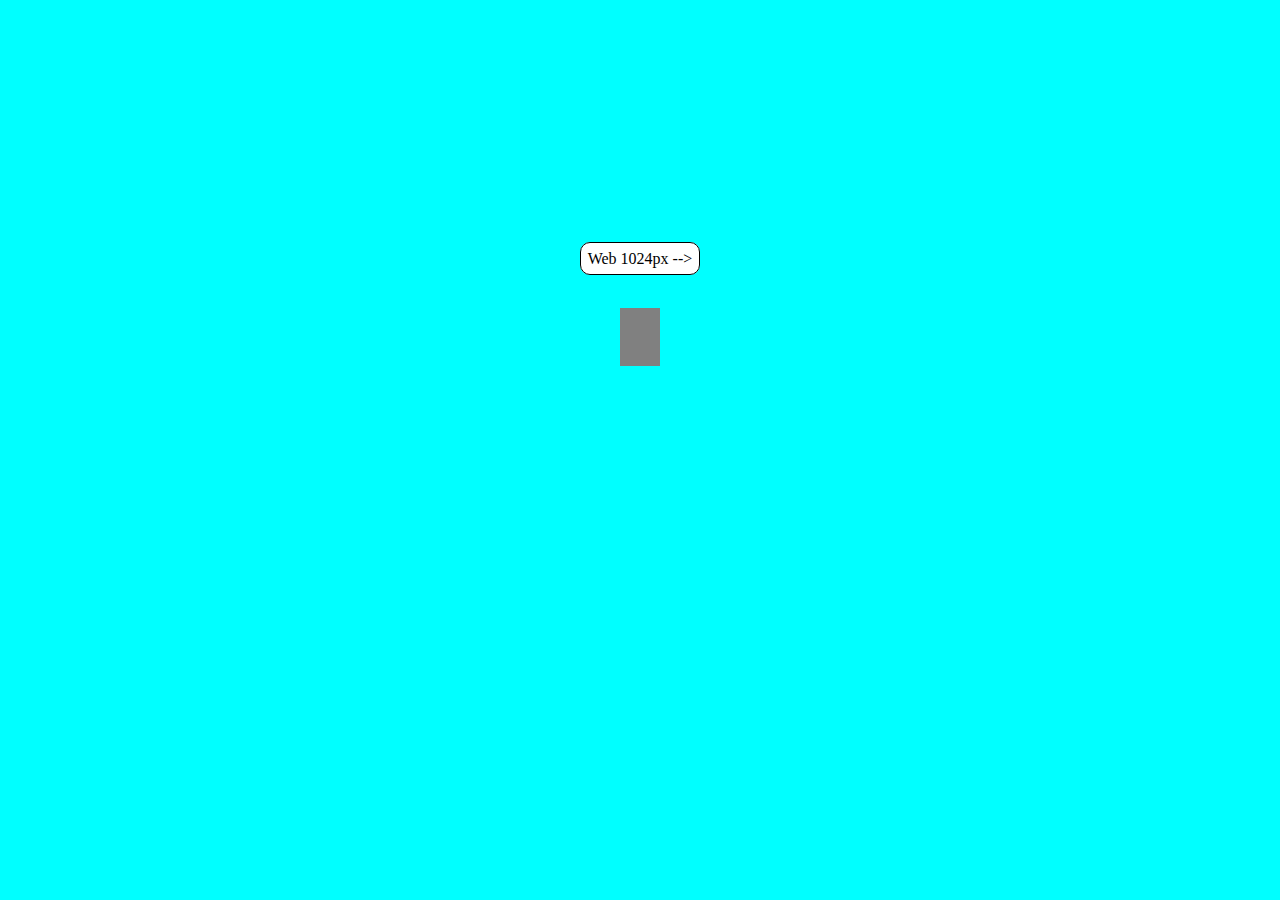
<file: assign 2/index.html>
<!DOCTYPE html>
<html lang="en">
<head>
    <meta charset="UTF-8">
    <meta http-equiv="X-UA-Compatible" content="IE=edge">
    <meta name="viewport" content="width=device-width, initial-scale=1.0">
    <title>Media</title>
    <link rel="stylesheet" href="style.css">
</head>
<body>
    <div id="div1">

    </div>
    <div id="div2">

    </div>
</body>
</html>
</file>
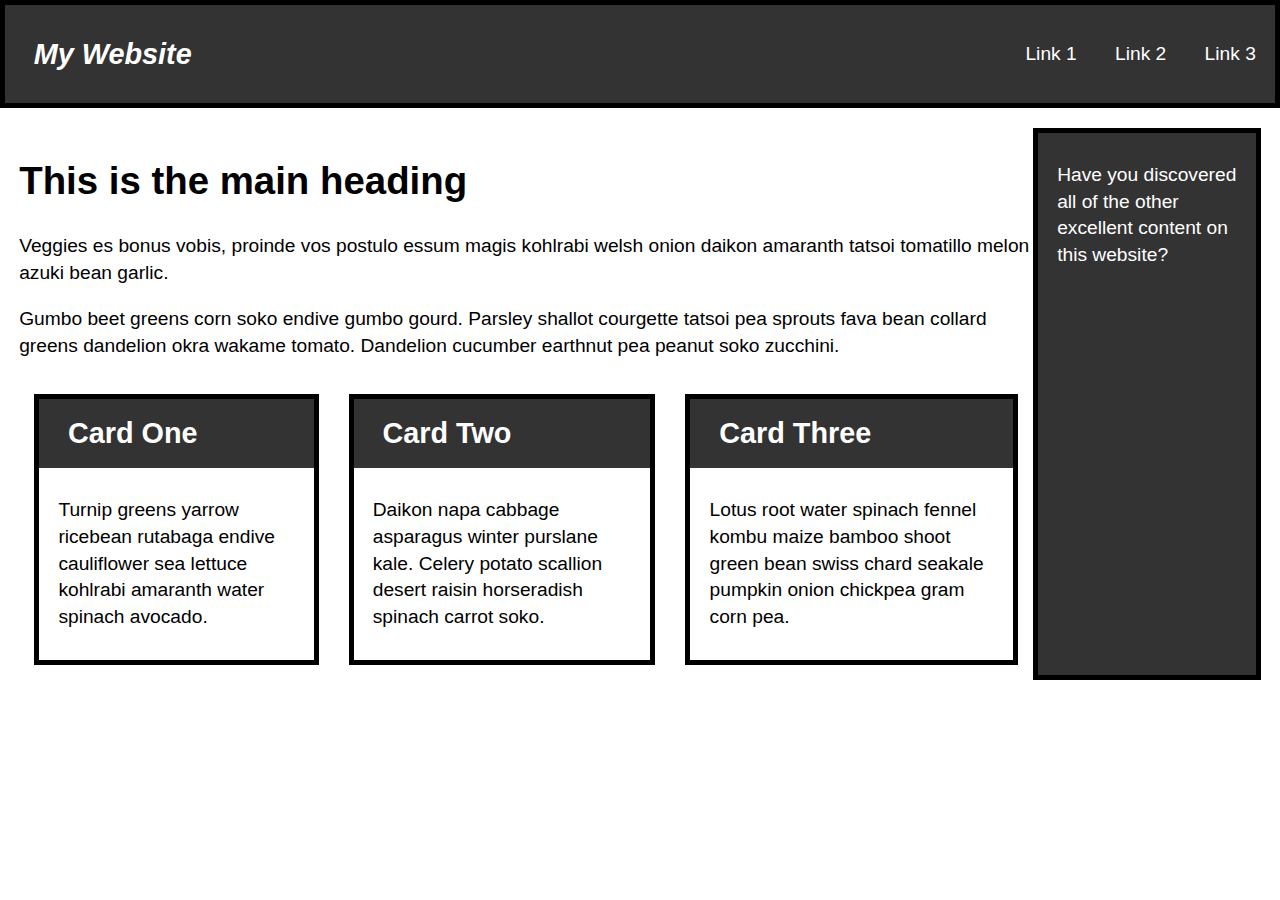
<file: assign 3/index.html>
<!DOCTYPE html>
<html lang="en">

<head>
  <meta charset="utf-8" />
  <title>Responsive Web Design Task: Task</title>
  <link rel="stylesheet" href="style.css" />

  <meta name="viewport" content="width=device-width, initial-scale=1">
</head>

<body>
  <header>
    <div class="title">My Website</div>
    <nav>
      <ul>
        <li>
          <a href="">Link 1</a>
        </li>
        <li>
          <a href="">Link 2</a>
        </li>
        <li>
          <a href="">Link 3</a>
        </li>
      </ul>
    </nav>

  </header>

  <main>
    <article>
      <h1>This is the main heading</h1>
      <p>Veggies es bonus vobis, proinde vos postulo essum magis kohlrabi welsh onion daikon amaranth tatsoi tomatillo
        melon azuki bean garlic.</p>

      <p>Gumbo beet greens corn soko endive gumbo gourd. Parsley shallot courgette tatsoi pea sprouts fava bean collard
        greens dandelion okra wakame tomato. Dandelion cucumber earthnut pea peanut soko zucchini.</p>

      <ul class="cards">
        <li>
          <h2>Card One</h2>
          <div class="inner">
            <p>Turnip greens yarrow ricebean rutabaga endive cauliflower sea lettuce kohlrabi amaranth water spinach
              avocado.</p>
          </div>
        </li>
        <li>
          <h2>Card Two</h2>
          <div class="inner">
            <p>Daikon napa cabbage asparagus winter purslane kale. Celery potato scallion desert raisin horseradish
              spinach carrot soko.</p>
          </div>
        </li>
        <li>
          <h2>Card Three</h2>
          <div class="inner">
            <p>Lotus root water spinach fennel kombu maize bamboo shoot green bean swiss chard seakale pumpkin onion
              chickpea gram corn pea.</p>
          </div>
        </li>

      </ul>
    </article>
    <aside class="sidebar">
      <p>Have you discovered all of the other excellent content on this website?</p>

    </aside>
  </main>

</body>

</html>
</file>
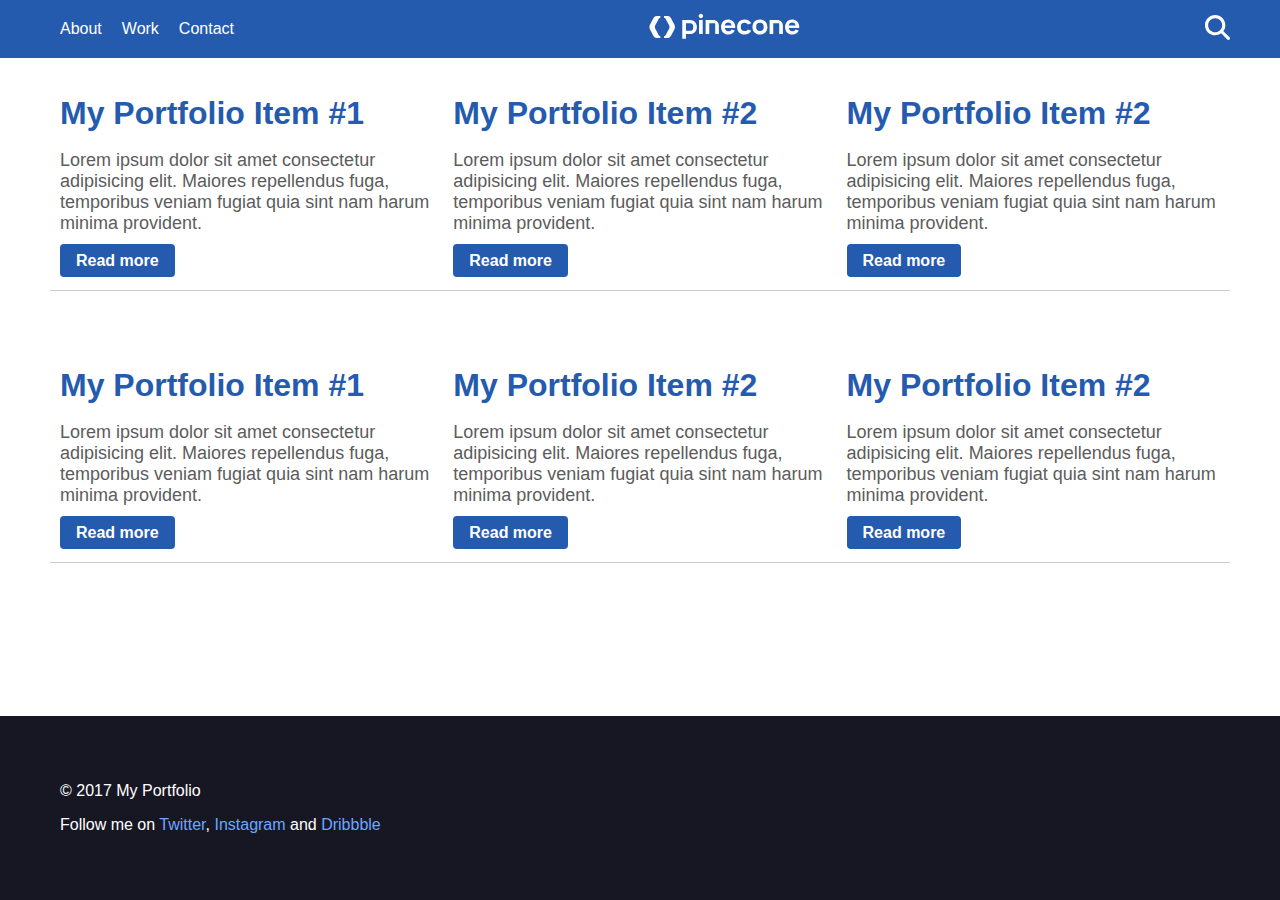
<file: assign 4/index.html>
<!DOCTYPE html>
<html>

<head>
  <link href="style.min.css" rel="stylesheet">
  <title>My Portfolio</title>
</head>

<body>
  <header>
    <div class="container">
      <div class="header-inner">

    <div class="nav">
      <ul>
        <li><a href="#">About</a></li>
        <li><a href="#">Work</a></li>
        <li><a href="#">Contact</a></li>
        <li class="bars"><a href="#"><img src="./bars.svg" alt="bars"></a></li>
      </ul>
    </div>
    <div>
      <a href="#" class="logo">
        <img src="./logo-black.svg" alt="logo">
      </a>
    </div>
    <div>
        <a href="#" class="search">
          <img src="./search.svg" alt="logo">
        </a>
    </div>
      </div>
    </div>
  </header>

  <main>
    <section>
      <div class="container">

      <div class="row">
        <article>
          <h2>My Portfolio Item #1</h2>
          <p>Lorem ipsum dolor sit amet consectetur adipisicing elit. Maiores repellendus fuga, temporibus veniam fugiat
            quia sint nam harum minima provident.</p>
          <a href="#">Read more</a>
        </article>
        <article>
          <h2>My Portfolio Item #2</h2>
          <p>Lorem ipsum dolor sit amet consectetur adipisicing elit. Maiores repellendus fuga, temporibus veniam fugiat
            quia sint nam harum minima provident.</p>
          <a href="#">Read more</a>
        </article>
        <article>
          <h2>My Portfolio Item #2</h2>
          <p>Lorem ipsum dolor sit amet consectetur adipisicing elit. Maiores repellendus fuga, temporibus veniam fugiat
            quia sint nam harum minima provident.</p>
          <a href="#">Read more</a>
        </article>
        <article>
          <h2>My Portfolio Item #1</h2>
          <p>Lorem ipsum dolor sit amet consectetur adipisicing elit. Maiores repellendus fuga, temporibus veniam fugiat
            quia sint nam harum minima provident.</p>
          <a href="#">Read more</a>
        </article>
        <article>
          <h2>My Portfolio Item #2</h2>
          <p>Lorem ipsum dolor sit amet consectetur adipisicing elit. Maiores repellendus fuga, temporibus veniam fugiat
            quia sint nam harum minima provident.</p>
          <a href="#">Read more</a>
        </article>
        <article>
          <h2>My Portfolio Item #2</h2>
          <p>Lorem ipsum dolor sit amet consectetur adipisicing elit. Maiores repellendus fuga, temporibus veniam fugiat
            quia sint nam harum minima provident.</p>
          <a href="#">Read more</a>
        </article>
      </div>
      </div>

    </section>
  </main>



  <footer>
    <div class="container">
      <p>&copy; 2017 My Portfolio</p>
    <p>Follow me on <a href="#">Twitter</a>, <a href="#">Instagram</a> and <a href="#">Dribbble</a></p>
    </div>
  </footer>

</body>

</html>
</file>
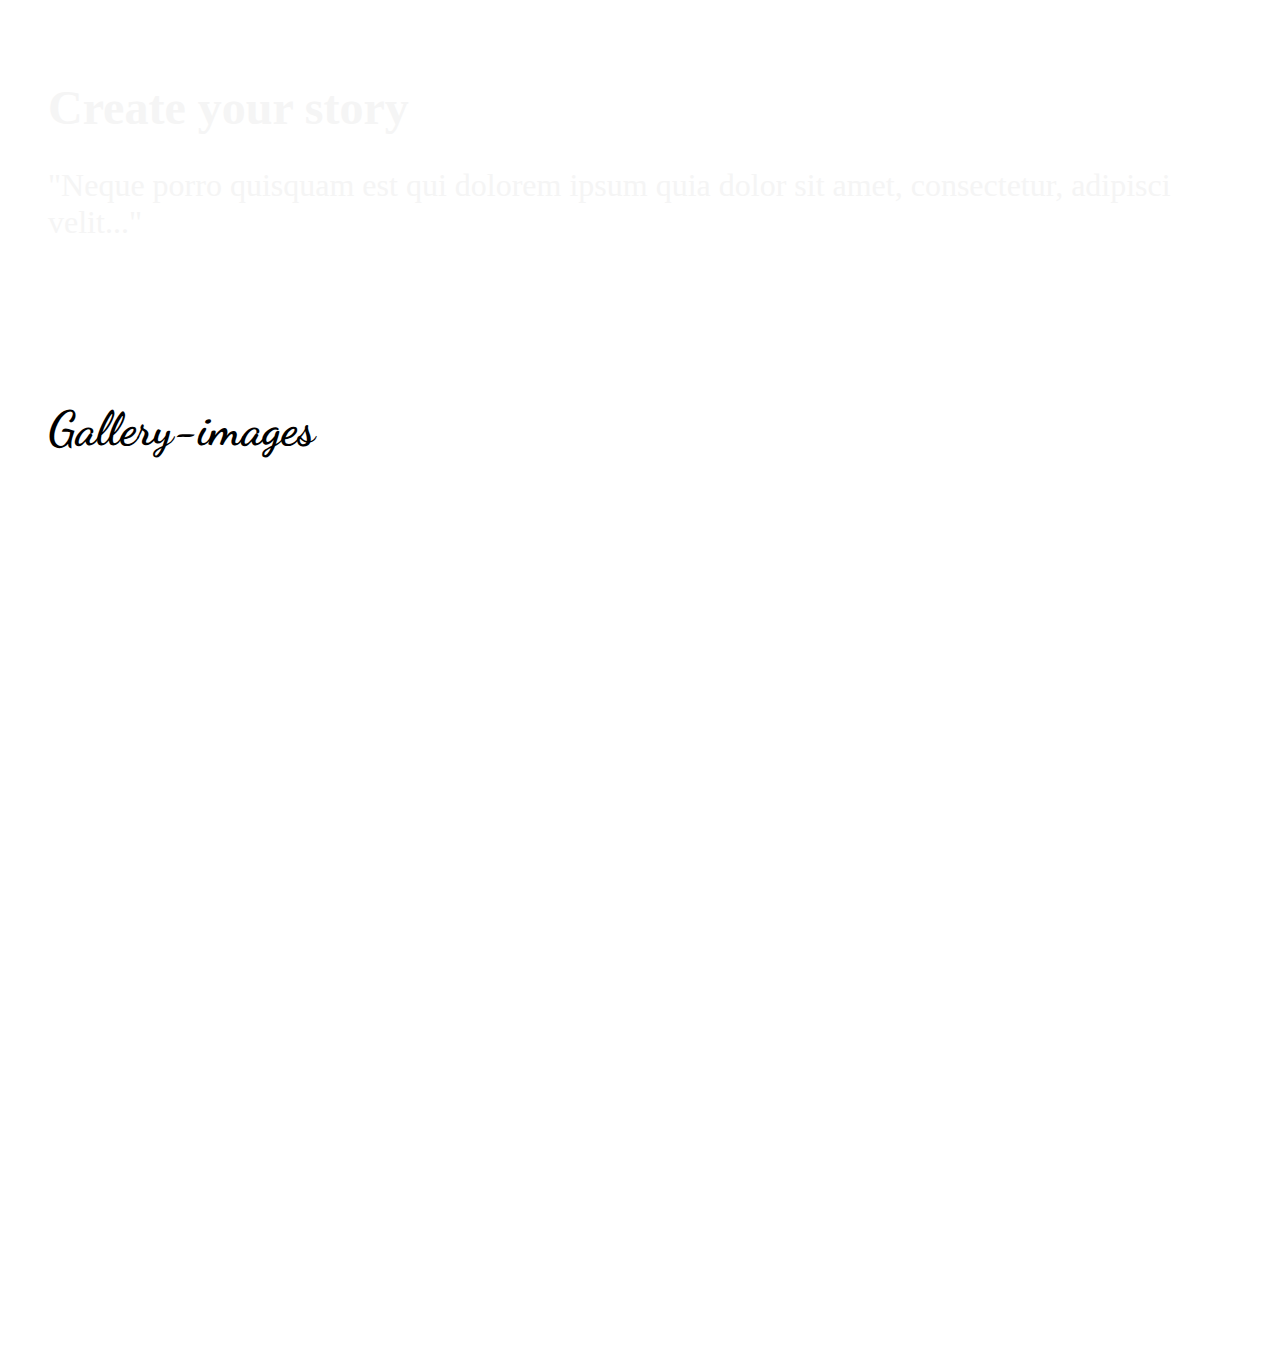
<file: assign 5/index.html>
<!DOCTYPE html>
<html lang="en">

<head>
    <meta charset="UTF-8">
    <meta http-equiv="X-UA-Compatible" content="IE=edge">
    <meta name="viewport" content="width=device-width, initial-scale=1.0">
    <title>Document</title>
    <link rel="stylesheet" href="style.css">
    <link href="https://fonts.googleapis.com/css2?family=Dancing+Script&display=swap" rel="stylesheet">
</head>

<body>
    <header>
        <div id="header-text">
            <h1>
                Create your story
            </h1>
            <p>
                "Neque porro quisquam est qui dolorem ipsum quia dolor sit amet, consectetur, adipisci velit..."
            </p>
        </div>
    </header>
    <section>
        <h1 id="gallery">Gallery-images</h1>
        <div id="gallery-img">
            <div id="img1" class="img"></div>
            <div id="img2" class="img"></div>
            <div id="img3" class="img"></div>
            <div id="img4" class="img"></div>
            <div id="img5" class="img"></div>
            <div id="img6" class="img"></div>
            <div id="img6" class="img"></div>
            <div id="img6" class="img"></div>
        </div>
    </section>
</body>

</html>
</file>
<file: assign 2/style.css>
@media screen and (min-width: 425px) {
    body {
        background-color: aliceblue;
    }
    #div1::after {
        content: "Mobile 425px -> 768px";
        border: 1px solid black;
        padding: 7px;
        background-color: white;
    }
    #div2::after {
        content: url("https://www.crushpixel.com/static14/preview2/stock-photo-green-symbols-of-matrix-binary-code-on-dark-digital-seamless-pattern-1810051.jpg");
        border: 20px grey solid;
    }
}
@media screen and (min-width: 768px) {
    body {
        background-color: aliceblue;
    }
    #div1::after {
        content: "Tablet 768px -> 1024px";
        border: 1px solid black;
        padding: 7px;
        border-radius: 5px;
        background-color: white;
    }
    #div2::after {
        content: url("https://pureai.com/-/media/ECG/PureAI/Images/IntroImages2018/blurredoutcode2.jpg");
        border: 20px grey solid;
    }
}
@media screen and (min-width: 1024px) {
    body {
        background-color: aqua;
    }
    #div1::after {
        content: "Web 1024px -->";
        border: 1px solid black;
        padding: 7px;
        border-radius: 10px;
        background-color: white;
    }
    #div2::after {
        content: url("https://cdn.wallpapersafari.com/40/42/6DN7Ea.jpg");
        border: 20px grey solid;
    }
}
#div1 {
    margin: 240px auto 0 auto;
    text-align: center;
    padding: 10px;
}
#div2 {
    display: flex;
    justify-content: center;
    margin-top: 30px;
}
</file>
<file: assign 3/style.css>
* {
  box-sizing: border-box;
}

html {
  font: 1.2em/1.4 Arial, Helvetica, sans-serif;
}

body {
  padding: 0 0 1em;
  margin: 0;
}

header {
  background-color: #333;
  color: #fff;
  border: 5px solid #000;
}

header ul {
  list-style: none;
  margin: 0;
  padding: 0;
}

header a {
  color: #fff;
  text-decoration: none;
  display: block;
  padding: 0.5em 1em;
  border-top: 1px solid #999;
}

header .title {
  font-size: 150%;
  font-style: italic;
  font-weight: bold;
  padding: 1em;
}

main {
  padding: 0 1em;
}

.cards {
  list-style: none;
  margin: 0;
  padding: 0;
}

.cards li {
  border: 5px solid #000;
  margin-bottom: 1em;
  margin: 15px;
}

.cards h2 {
  background-color: #333;
  color: #fff;
  margin: 0;
  padding: 0.5em 1em;
}

.cards .inner {
  padding: 0.5em 1em;
}

.sidebar {
  background-color: #333;
  border: 5px solid #000;
  padding: 0.5em 1em;
  color: #fff;
}
@media (min-width: 600px) {
    
    header {
        display: flex;
        justify-content: space-between;
        align-items: center;
    }
    ul {
        display: flex;
    }
    header a {
        border-top: 0px solid #999;
      }
    .cards {
        display: flex;
    }
    main {
        display: flex;
        margin-top: 20px;
    }
}
</file>
<file: assign 5/style.css>
header {
    background-image: url("https://images.unsplash.com/photo-1510784722466-f2aa9c52fff6?ixlib=rb-4.0.3&ixid=MnwxMjA3fDB8MHxwaG90by1wYWdlfHx8fGVufDB8fHx8&auto=format&fit=crop&w=870&q=80");
    background-repeat: no-repeat;
    background-size: 100% 100%;
    height: 20vh;
    color: whitesmoke;
    position: relative;
}
#img1 {
    background-image: url("https://images.unsplash.com/photo-1664574654529-b60630f33fdb?ixlib=rb-4.0.3&ixid=MnwxMjA3fDF8MHxlZGl0b3JpYWwtZmVlZHwxNnx8fGVufDB8fHx8&auto=format&fit=crop&w=800&q=60");
    background-repeat: no-repeat;
    background-size: 100% 100%;
}
#img2 {
    background-image: url("https://images.unsplash.com/photo-1667848006694-5f032afe4e47?ixlib=rb-4.0.3&ixid=MnwxMjA3fDB8MHxlZGl0b3JpYWwtZmVlZHwxNXx8fGVufDB8fHx8&auto=format&fit=crop&w=800&q=60");
    background-repeat: no-repeat;
    background-size: 100% 100%;
}
#img3 {
    background-image: url("https://images.unsplash.com/photo-1668000819543-ec8a570939ac?ixlib=rb-4.0.3&ixid=MnwxMjA3fDB8MHxlZGl0b3JpYWwtZmVlZHwyMHx8fGVufDB8fHx8&auto=format&fit=crop&w=800&q=60");
    background-repeat: no-repeat;
    background-size: 100% 100%;
}
#img4 {
    background-image: url("https://images.unsplash.com/photo-1667974241207-5f17ad933feb?ixlib=rb-4.0.3&ixid=MnwxMjA3fDB8MHxlZGl0b3JpYWwtZmVlZHwxMDZ8fHxlbnwwfHx8fA%3D%3D&auto=format&fit=crop&w=500&q=60");
    background-repeat: no-repeat;
    background-size: 100% 100%;
}
#img5 {
    background-image: url("https://images.unsplash.com/photo-1661956602926-db6b25f75947?ixlib=rb-4.0.3&ixid=MnwxMjA3fDF8MHxlZGl0b3JpYWwtZmVlZHwxMDh8fHxlbnwwfHx8fA%3D%3D&auto=format&fit=crop&w=500&q=60");
    background-repeat: no-repeat;
    background-size: 100% 100%;
}
#img6 {
    background-image: url("https://images.unsplash.com/photo-1664575602276-acd073f104c1?ixlib=rb-4.0.3&ixid=MnwxMjA3fDF8MHxlZGl0b3JpYWwtZmVlZHwxMjJ8fHxlbnwwfHx8fA%3D%3D&auto=format&fit=crop&w=500&q=60");
    background-repeat: no-repeat;
    background-size: 100% 100%;
}
#gallery-img {
    display: flex;
    flex-wrap: wrap;
    row-gap: 2%;
}
.img {
    margin: 10px;
}
#header-text {
    position: absolute;
    margin-top: 40px;
    margin-left: 40px;
}
#gallery {
    margin-left: 40px;
    font-family: 'Dancing Script', cursive;
}
@media (min-width: 768px) {
    .img {
       width: 45vw;
       height: 45vh;
    }
    h1 {
        font-size: 2rem;
    }
    p {
        font-size: 1.5rem;
    }
    header {
        height: 30vh;
    }
}
@media (min-width: 1200px) {
    .img {
       width: 30vw;
       height: 30vh;
    }
    h1 {
        font-size: 3rem;
    }
    p {
        font-size: 2rem;
    }
    header {
        height: 40vh;
    }
}
@media (min-width: 1350px) {
    .img {
       width: 22.5vw;
       height: 22.5vh;
    }
    h1 {
        font-size: 4rem;
    }
    p {
        font-size: 3rem;
    }
    header {
        height: 50vh;
    }
}
@media (max-width: 768px) {
    .img {
       width: 90vw;
       height: 90vh;
    }
    h1 {
        font-size: 1.5rem;
    }
    p {
        font-size: 1rem;
    }
}
</file>
<file: assign 4/style.min.css>
*{
    box-sizing: border-box;
}

img{max-width: 100%;}

ul,li{
    margin: 0;
    padding: 0;
}

.container{
    max-width: 1200px;
     margin: 0 auto;
    padding: 0 10px;
}
body {
    margin: 0;
    padding: 0;
    font-family: Arial, Helvetica, sans-serif;
    padding-bottom: 185px;
}

header {
    background: #245bae;
}
.header-inner{

    display: flex;
    justify-content: space-between;
    align-items: center;
}
header ul{
    display: flex;
    list-style: none;
}
header ul li {
    margin: 0 10px;
    padding: 20px 0;
}

header ul li a {
    color: #fff;
    text-decoration: none;
    display: block;
}

header ul li.bars{
    display: none;
}

header ul li.bars a{
    width: 25px;
}

section article {
    padding: 10px;
    margin: 0 0 40px;
    padding-bottom: 20px;
    border-bottom: 1px solid #ccc;
}

section article h2 {
    font-size: 32px;
    margin-bottom: 0;
    color: #245bae
}

section article p {
    font-size: 18px;
    color: #5c5c5c
}

section article a {
    font-size: 16px;
    font-weight: 700;
    color: #fff;
    text-decoration: none;
    padding: 8px 16px;
    background: #245bae;
    border-radius: 4px
}

section article a:hover {
    background: #102a50
}


footer {
    position: fixed;
    width: 100%;
    min-height: 100px;
    bottom: 0;
    padding: 50px;
    color: #fff;
    background: #171724
}

footer a {
    color: #6ca7ff;
    text-decoration: none
}

.row{
    display: flex;
    flex-wrap: wrap;
}

.row>*{
    width: 33.33%;
}

.search{
    width: 25px;
    display: block;
}
.logo{
    display: block;
    width: 170px;
}
@media (max-width:1100px) {
    .row article {
       width: 48vw; 
    }
    .row {
        justify-content: space-between;
    }
}
@media (max-width:600px) {
    .row article {
       width: 98vw; 
    }
    header ul li.bars {
        display: flex;
    }
    header ul li {
        display: none;
    }
}
</file>
